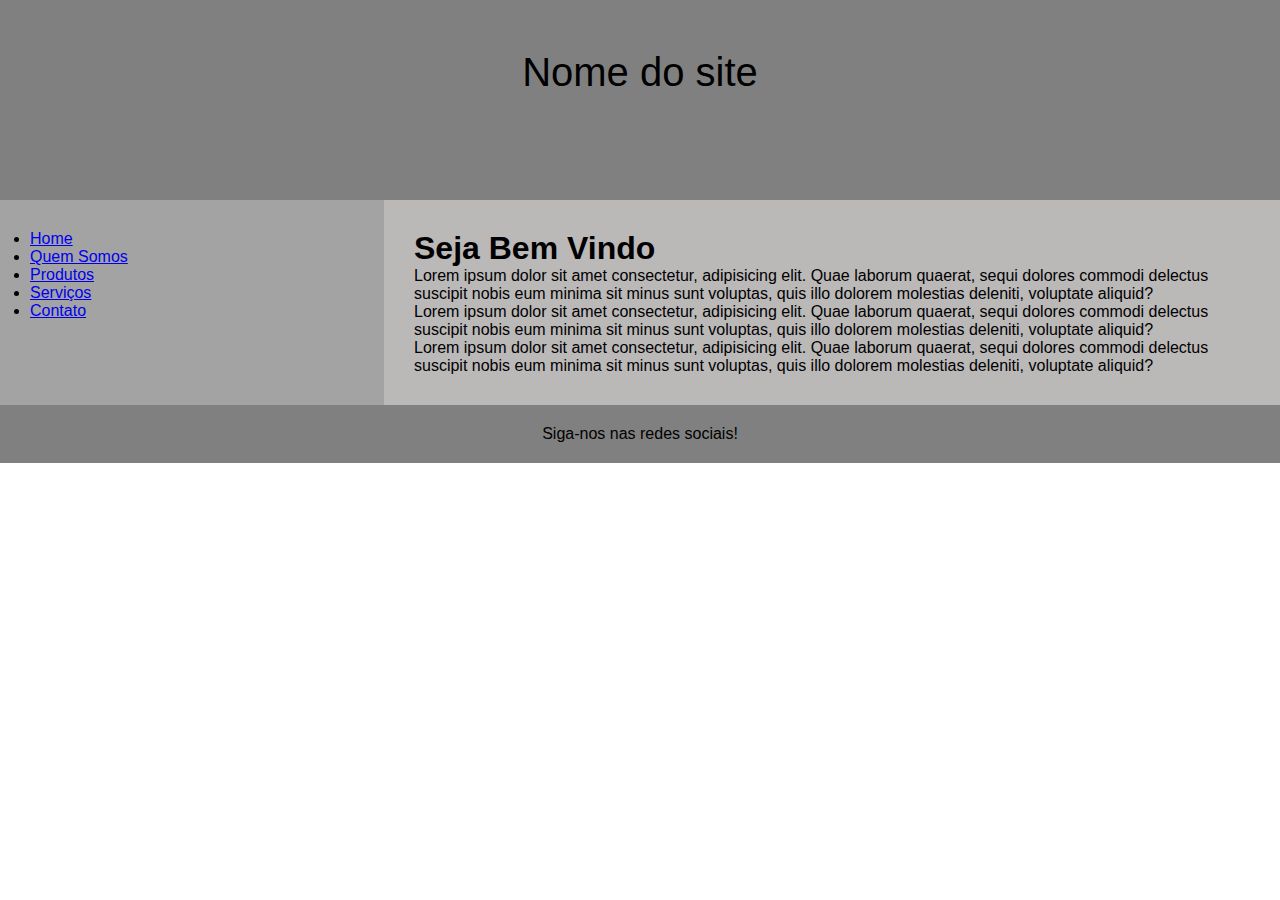
<file: index.html>
<!DOCTYPE html>
<html lang="pt-br">
    <head>
        <meta charset="UTF-8">
        <meta http-equiv="X-UA-Compatible" content="IE=edge">
        <meta name="viewport" content="width=device-width, initial-scale=1.0">
        <title>Document</title>
        <link rel="stylesheet" href="/css/style.css">
    </head>
    <body>
        <header>
            Nome do site
        </header>

        <section class="container">

            <nav class="navbar">
                <ul>
                    <li>
                        <a href="index.html">Home</a>
                    </li>

                    <li>
                        <a href="quem-somos.html">Quem Somos</a>
                    </li>

                    <li>
                        <a href="produtos.html">Produtos</a>
                    </li>

                    <li>
                        <a href="servicos.html">Serviços</a>
                    </li>

                    <li>
                        <a href="Contato.html">Contato</a>
                    </li>
                </ul>
            </nav><!--nav-bar-->

            <article class="content">
                <h1>Seja Bem Vindo</h1>
                <p>
                    Lorem ipsum dolor sit amet consectetur, adipisicing elit. Quae laborum quaerat, sequi dolores commodi delectus suscipit nobis eum minima sit minus sunt voluptas, quis illo dolorem molestias deleniti, voluptate aliquid?
                </p>

                <p>
                    Lorem ipsum dolor sit amet consectetur, adipisicing elit. Quae laborum quaerat, sequi dolores commodi delectus suscipit nobis eum minima sit minus sunt voluptas, quis illo dolorem molestias deleniti, voluptate aliquid?
                </p>

                <p>
                    Lorem ipsum dolor sit amet consectetur, adipisicing elit. Quae laborum quaerat, sequi dolores commodi delectus suscipit nobis eum minima sit minus sunt voluptas, quis illo dolorem molestias deleniti, voluptate aliquid?
                </p>
            </article><!--content-->

        </section><!--container-->

        <footer class="footer">
            Siga-nos nas redes sociais!
        </footer>

    </body>
</html>
</file>
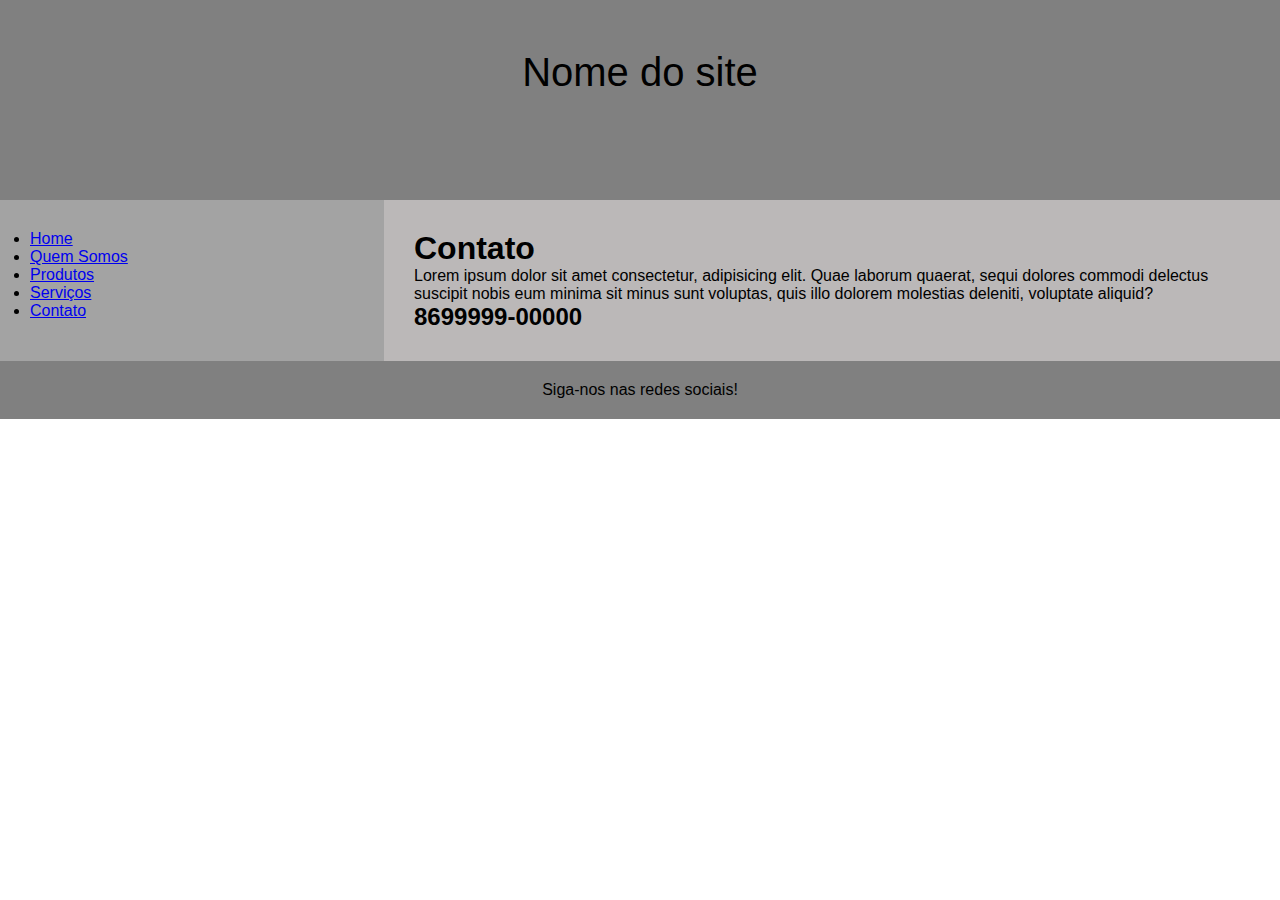
<file: contato.html>
<!DOCTYPE html>
<html lang="pt-br">
    <head>
        <meta charset="UTF-8">
        <meta http-equiv="X-UA-Compatible" content="IE=edge">
        <meta name="viewport" content="width=device-width, initial-scale=1.0">
        <title>Document</title>
        <link rel="stylesheet" href="/css/style.css">
    </head>
    <body>
        <header>
            Nome do site
        </header>

        <section class="container">

            <nav class="navbar">
                <ul>
                    <li>
                        <a href="index.html">Home</a>
                    </li>

                    <li>
                        <a href="quem-somos.html">Quem Somos</a>
                    </li>

                    <li>
                        <a href="produtos.html">Produtos</a>
                    </li>

                    <li>
                        <a href="servicos.html">Serviços</a>
                    </li>

                    <li>
                        <a href="Contato.html">Contato</a>
                    </li>
                </ul>
            </nav><!--nav-bar-->

            <article class="content">
                <h1>Contato</h1>
                <p>
                    Lorem ipsum dolor sit amet consectetur, adipisicing elit. Quae laborum quaerat, sequi dolores commodi delectus suscipit nobis eum minima sit minus sunt voluptas, quis illo dolorem molestias deleniti, voluptate aliquid?
                    <br>
                    <h2>8699999-00000</h2>
                </p>

                           
        </section><!--container-->

        <footer class="footer">
            Siga-nos nas redes sociais!
        </footer>

    </body>
</html>
</file>
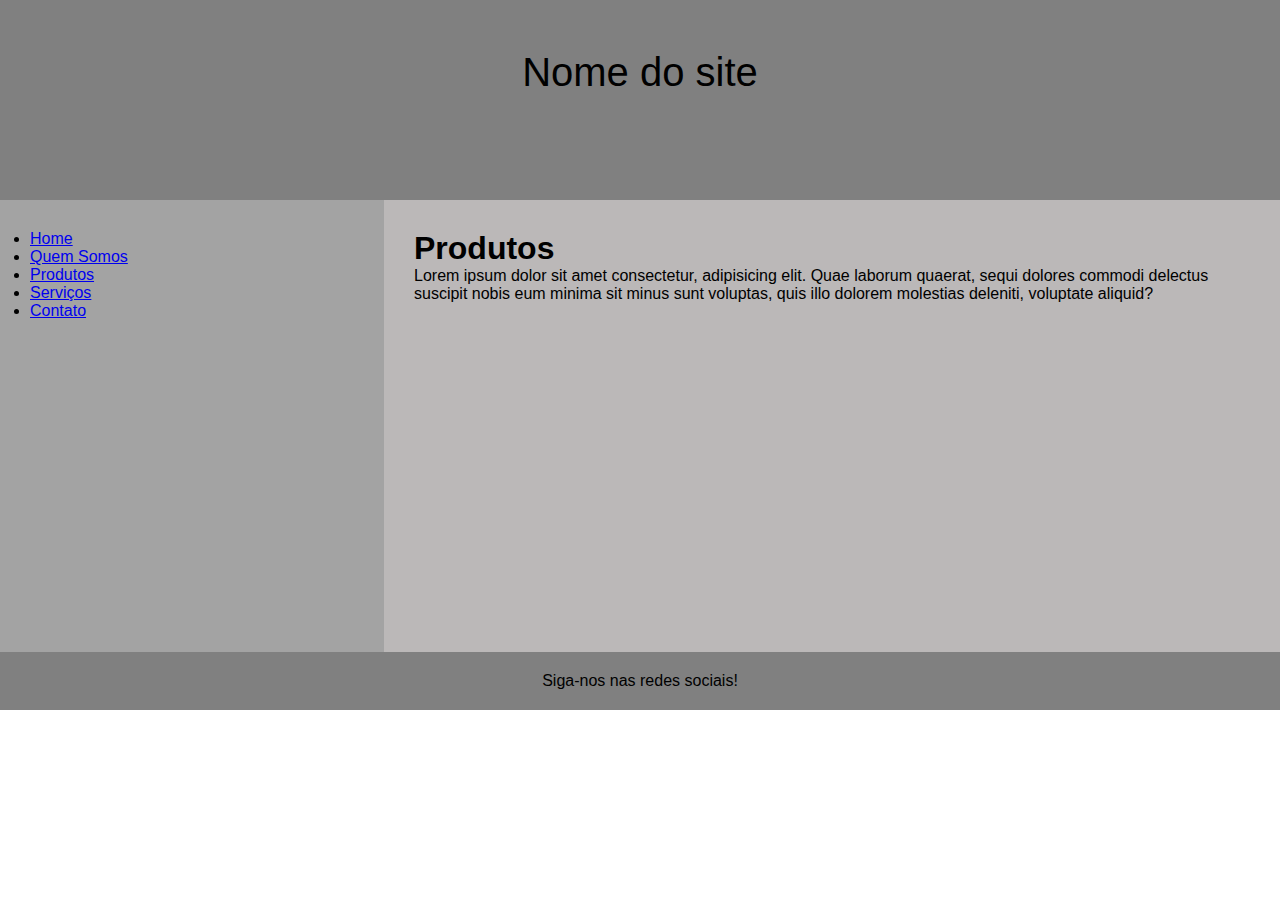
<file: produtos.html>
<!DOCTYPE html>
<html lang="pt-br">
    <head>
        <meta charset="UTF-8">
        <meta http-equiv="X-UA-Compatible" content="IE=edge">
        <meta name="viewport" content="width=device-width, initial-scale=1.0">
        <title>Document</title>
        <link rel="stylesheet" href="/css/style.css">
    </head>
    <body>
        <header>
            Nome do site
        </header>

        <section class="container">

            <nav class="navbar">
                <ul>
                    <li>
                        <a href="index.html">Home</a>
                    </li>

                    <li>
                        <a href="quem-somos.html">Quem Somos</a>
                    </li>

                    <li>
                        <a href="produtos.html">Produtos</a>
                    </li>

                    <li>
                        <a href="servicos.html">Serviços</a>
                    </li>

                    <li>
                        <a href="Contato.html">Contato</a>
                    </li>
                </ul>
            </nav><!--nav-bar-->

            <article class="content">
                <h1>Produtos</h1>
                <p>
                    Lorem ipsum dolor sit amet consectetur, adipisicing elit. Quae laborum quaerat, sequi dolores commodi delectus suscipit nobis eum minima sit minus sunt voluptas, quis illo dolorem molestias deleniti, voluptate aliquid?
                </p>

                <iframe width="560" height="315" src="https://www.youtube.com/embed/nbJC9xUmZ3o" title="YouTube video player" frameborder="0" allow="accelerometer; autoplay; clipboard-write; encrypted-media; gyroscope; picture-in-picture" allowfullscreen></iframe>
            </article><!--content-->

        </section><!--container-->

        <footer class="footer">
            Siga-nos nas redes sociais!
        </footer>

    </body>
</html>
</file>
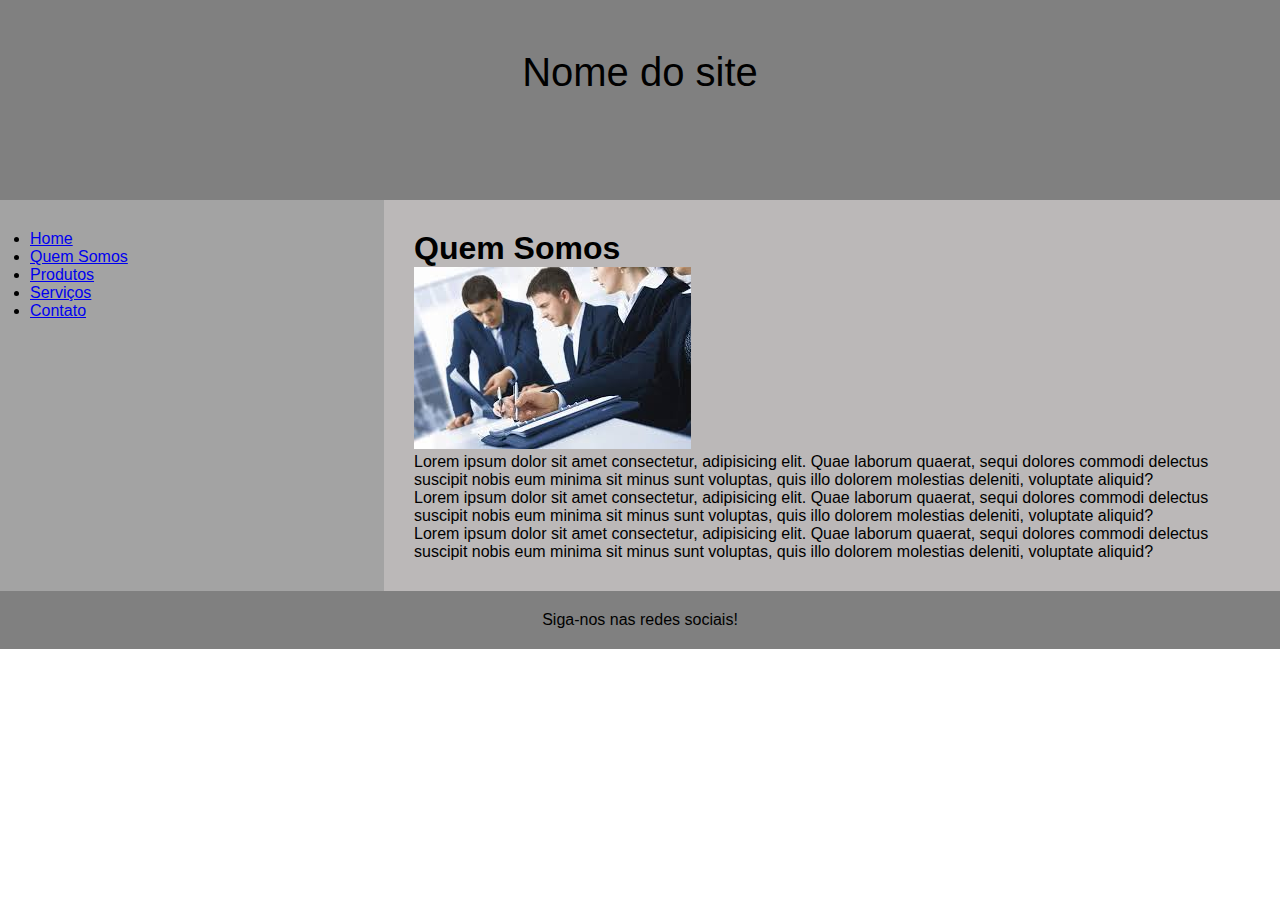
<file: quem-somos.html>
<!DOCTYPE html>
<html lang="pt-br">
    <head>
        <meta charset="UTF-8">
        <meta http-equiv="X-UA-Compatible" content="IE=edge">
        <meta name="viewport" content="width=device-width, initial-scale=1.0">
        <title>Document</title>
        <link rel="stylesheet" href="/css/style.css">
    </head>
    <body>
        <header>
            Nome do site
        </header>

        <section class="container">

            <nav class="navbar">
                <ul>
                    <li>
                        <a href="index.html">Home</a>
                    </li>

                    <li>
                        <a href="quem-somos.html">Quem Somos</a>
                    </li>

                    <li>
                        <a href="produtos.html">Produtos</a>
                    </li>

                    <li>
                        <a href="servicos.html">Serviços</a>
                    </li>

                    <li>
                        <a href="Contato.html">Contato</a>
                    </li>
                </ul>
            </nav><!--nav-bar-->

            <article class="content">
                <h1>Quem Somos</h1>
                <img src="/img/quem-somos.jpeg">
                <p>
                    Lorem ipsum dolor sit amet consectetur, adipisicing elit. Quae laborum quaerat, sequi dolores commodi delectus suscipit nobis eum minima sit minus sunt voluptas, quis illo dolorem molestias deleniti, voluptate aliquid?
                </p>

                <p>
                    Lorem ipsum dolor sit amet consectetur, adipisicing elit. Quae laborum quaerat, sequi dolores commodi delectus suscipit nobis eum minima sit minus sunt voluptas, quis illo dolorem molestias deleniti, voluptate aliquid?
                </p>

                <p>
                    Lorem ipsum dolor sit amet consectetur, adipisicing elit. Quae laborum quaerat, sequi dolores commodi delectus suscipit nobis eum minima sit minus sunt voluptas, quis illo dolorem molestias deleniti, voluptate aliquid?
                </p>
            </article><!--content-->

        </section><!--container-->

        <footer class="footer">
            Siga-nos nas redes sociais!
        </footer>

    </body>
</html>
</file>
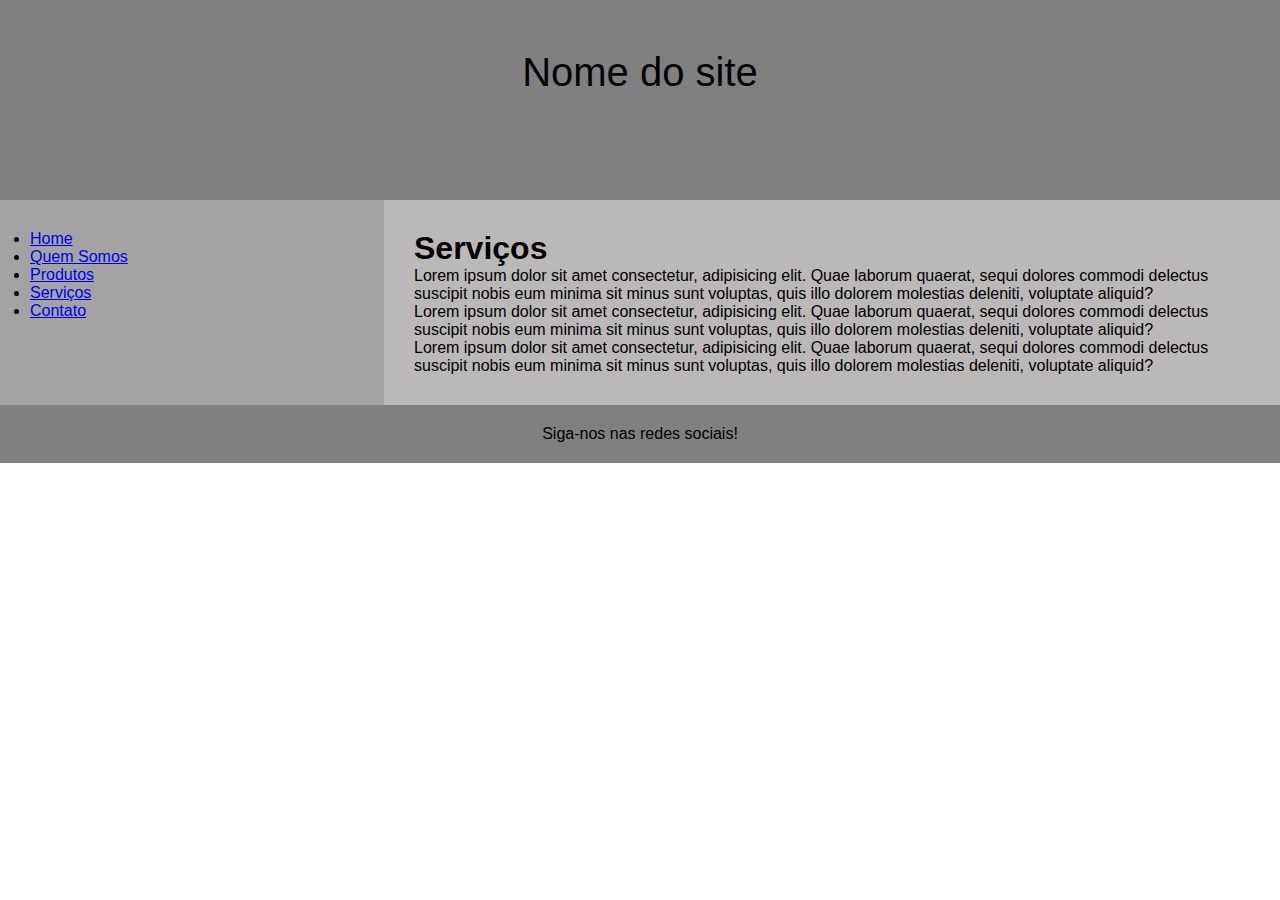
<file: servicos.html>
<!DOCTYPE html>
<html lang="pt-br">
    <head>
        <meta charset="UTF-8">
        <meta http-equiv="X-UA-Compatible" content="IE=edge">
        <meta name="viewport" content="width=device-width, initial-scale=1.0">
        <title>Document</title>
        <link rel="stylesheet" href="/css/style.css">
    </head>
    <body>
        <header>
            Nome do site
        </header>

        <section class="container">

            <nav class="navbar">
                <ul>
                    <li>
                        <a href="index.html">Home</a>
                    </li>

                    <li>
                        <a href="quem-somos.html">Quem Somos</a>
                    </li>

                    <li>
                        <a href="produtos.html">Produtos</a>
                    </li>

                    <li>
                        <a href="servicos.html">Serviços</a>
                    </li>

                    <li>
                        <a href="Contato.html">Contato</a>
                    </li>
                </ul>
            </nav><!--nav-bar-->

            <article class="content">
                <h1>Serviços</h1>
                <p>
                    Lorem ipsum dolor sit amet consectetur, adipisicing elit. Quae laborum quaerat, sequi dolores commodi delectus suscipit nobis eum minima sit minus sunt voluptas, quis illo dolorem molestias deleniti, voluptate aliquid?
                </p>

                <p>
                    Lorem ipsum dolor sit amet consectetur, adipisicing elit. Quae laborum quaerat, sequi dolores commodi delectus suscipit nobis eum minima sit minus sunt voluptas, quis illo dolorem molestias deleniti, voluptate aliquid?
                </p>
                
                <p>
                    Lorem ipsum dolor sit amet consectetur, adipisicing elit. Quae laborum quaerat, sequi dolores commodi delectus suscipit nobis eum minima sit minus sunt voluptas, quis illo dolorem molestias deleniti, voluptate aliquid?
                </p>

            
        </section><!--container-->

        <footer class="footer">
            Siga-nos nas redes sociais!
        </footer>

    </body>
</html>
</file>
<file: css/style.css>
*{
    margin: 0;
    padding: 0;
    box-sizing: border-box;
    font-family: sans-serif;
}

header{
    background-color: gray;
    height: 200px;
    text-align: center;
    padding: 50px 0;
    font-size: 40px;
}

.container{
    display: flex;
}

.navbar{
    width: 30%;
    background: #a3a3a3;
    padding: 30px;
}

.content{
    width: 70%;
    background: #bbb8b8;
    padding: 30px;
}

.footer{
    text-align: center;
    background-color: gray;
    padding: 20px;
}
</file>
